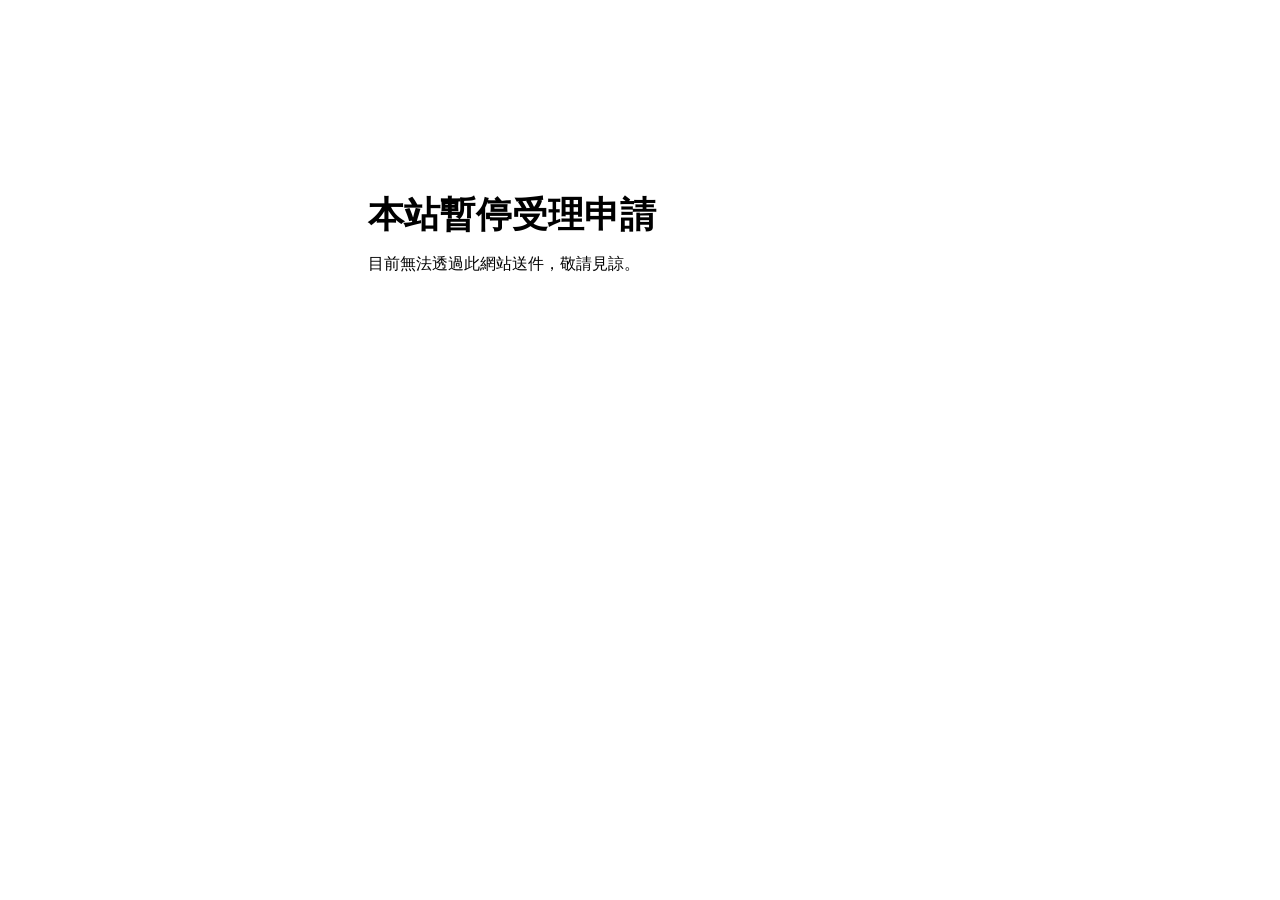
<file: index.html>
<!doctype html>
<html lang="zh-Hant">
<head>
  <meta charset="utf-8">
  <meta name="viewport" content="width=device-width, initial-scale=1">
  <meta name="robots" content="noindex, nofollow, noarchive">
  <meta http-equiv="Content-Security-Policy" content="default-src 'none'; style-src 'unsafe-inline'; form-action 'none'; base-uri 'none'">
  <title>暫停受理申請</title>
  <style>
    :root { color-scheme: light dark; font: 16px/1.6 system-ui, sans-serif; }
    body { margin: 0; color: CanvasText; background: Canvas; }
    main { max-width: 34rem; margin: 18vh auto 0; padding: 1.5rem; }
    h1 { font-size: clamp(1.55rem, 5vw, 2.25rem); margin: 0 0 .45rem; }
    p { margin: 0; }
  </style>
</head>
<body>
  <main>
    <h1>本站暫停受理申請</h1>
    <p>目前無法透過此網站送件，敬請見諒。</p>
  </main>
</body>
</html>
</file>
